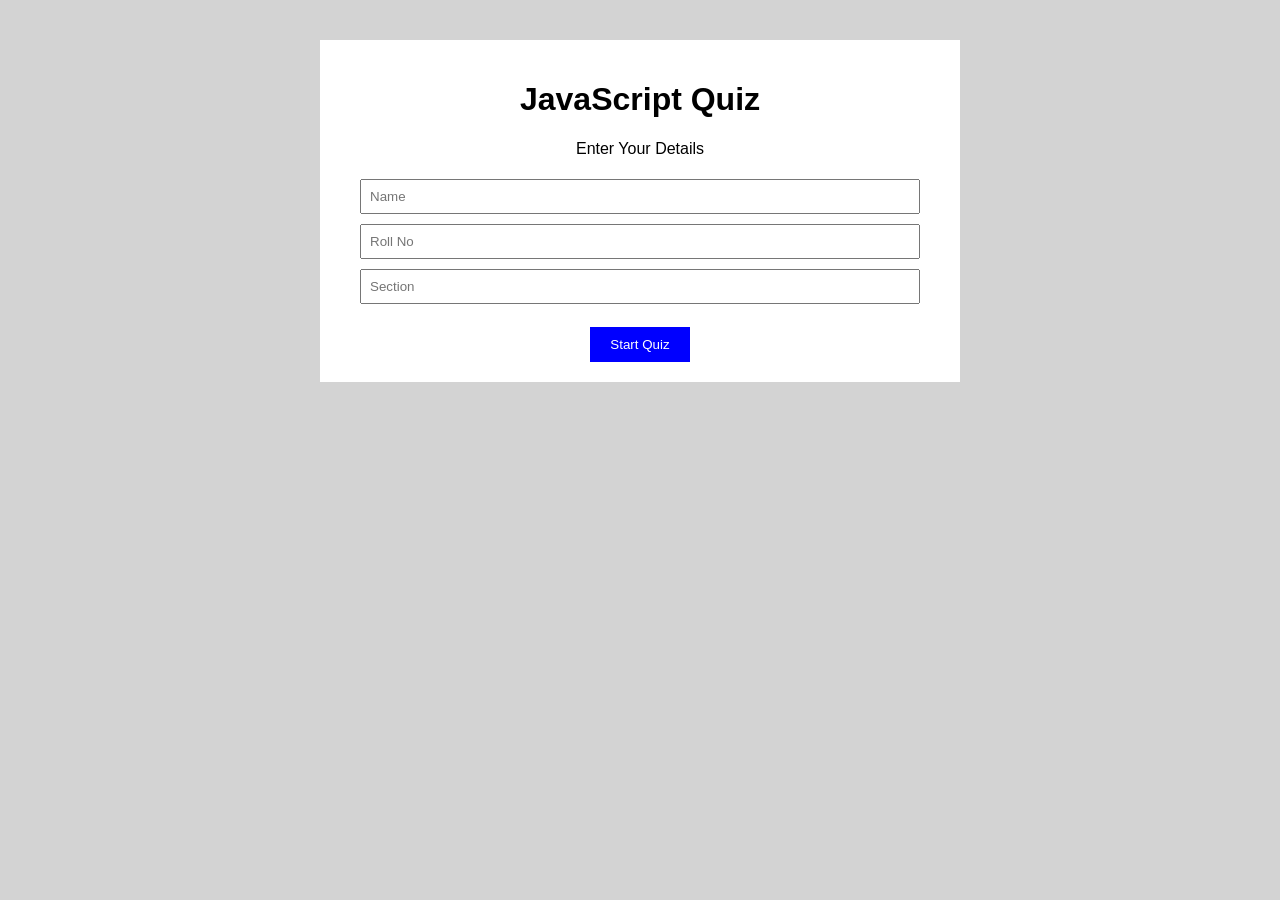
<file: assignment1.html>
<!DOCTYPE html>
<html>
<head>
    <title>JavaScript Quiz</title>

    <style>
        body {
            font-family: Arial;
            background-color: lightgray;
            text-align: center;
        }

        .box {
            background-color: white;
            width: 600px;
            margin: 40px auto;
            padding: 20px;
        }

        input[type="text"] {
            width: 90%;
            padding: 8px;
            margin: 5px;
        }

        .question {
            text-align: left;
            margin: 20px;
            padding: 10px;
            border: 1px solid gray;
            display: none;
        }

        button {
            padding: 10px 20px;
            background-color: blue;
            color: white;
            border: none;
        }

        #quiz {
            display: none;
        }

        #result {
            display: none;
        }
    </style>
</head>

<body>

    <div class="box">

        <!-- Student Details -->

        <div id="studentForm">

            <h1>JavaScript Quiz</h1>

            <p>Enter Your Details</p>

            <input type="text" id="name" placeholder="Name">
            <br>

            <input type="text" id="roll" placeholder="Roll No">
            <br>

            <input type="text" id="section" placeholder="Section">
            <br><br>

            <button onclick="startQuiz()">Start Quiz</button>

        </div>


        <!-- Quiz -->

        <div id="quiz">

            <h1>Quiz</h1>

            <!-- Question 1 -->

            <div class="question" id="question1">

                <p><b>1. Which language is used to make a webpage interactive?</b></p>

                <input type="radio" name="q1" value="A"> HTML
                <br>

                <input type="radio" name="q1" value="B"> CSS
                <br>

                <input type="radio" name="q1" value="C"> JavaScript
                <br>

                <input type="radio" name="q1" value="D"> SQL
                <br><br>

                <button onclick="nextQ1()">Next Question</button>

            </div>


            <!-- Question 2 -->

            <div class="question" id="question2">

                <p><b>2. Which symbol is used for a single-line comment in JavaScript?</b></p>

                <input type="radio" name="q2" value="A"> //
                <br>

                <input type="radio" name="q2" value="B"> ##
                <br>

                <input type="radio" name="q2" value="C"> **
                <br>

                <input type="radio" name="q2" value="D"> &lt;!-- --&gt;
                <br><br>

                <button onclick="nextQ2()">Next Question</button>

            </div>


            <!-- Question 3 -->

            <div class="question" id="question3">

                <p><b>3. Which keyword is used to declare a variable?</b></p>

                <input type="radio" name="q3" value="A"> var
                <br>

                <input type="radio" name="q3" value="B"> print
                <br>

                <input type="radio" name="q3" value="C"> display
                <br>

                <input type="radio" name="q3" value="D"> show
                <br><br>

                <button onclick="nextQ3()">Next Question</button>

            </div>


            <!-- Question 4 -->

            <div class="question" id="question4">

                <p><b>4. Which function displays output in the console?</b></p>

                <input type="radio" name="q4" value="A"> print()
                <br>

                <input type="radio" name="q4" value="B"> console.log()
                <br>

                <input type="radio" name="q4" value="C"> display()
                <br>

                <input type="radio" name="q4" value="D"> output()
                <br><br>

                <button onclick="nextQ4()">Next Question</button>

            </div>


            <!-- Question 5 -->

            <div class="question" id="question5">

                <p><b>5. Which function is used to show a popup message?</b></p>

                <input type="radio" name="q5" value="A"> message()
                <br>

                <input type="radio" name="q5" value="B"> popup()
                <br>

                <input type="radio" name="q5" value="C"> alert()
                <br>

                <input type="radio" name="q5" value="D"> show()
                <br><br>

                <button onclick="submitQuiz()">Submit Quiz</button>

            </div>

        </div>


        <!-- Result -->

        <div id="result">

            <h1>Quiz Result</h1>

            <p id="details"></p>

            <h2 id="marks"></h2>

        </div>

    </div>


    <script>

        // Start Quiz

        function startQuiz() {

            let name = document.getElementById("name").value;
            let roll = document.getElementById("roll").value;
            let section = document.getElementById("section").value;

            if (name == "" || roll == "" || section == "") {

                alert("Please enter all details");

                return;
            }

            document.getElementById("studentForm").style.display = "none";

            document.getElementById("quiz").style.display = "block";

            document.getElementById("question1").style.display = "block";
        }


        // Question 1

        function nextQ1() {

            document.getElementById("question1").style.display = "none";

            document.getElementById("question2").style.display = "block";
        }


        // Question 2

        function nextQ2() {

            document.getElementById("question2").style.display = "none";

            document.getElementById("question3").style.display = "block";
        }


        // Question 3

        function nextQ3() {

            document.getElementById("question3").style.display = "none";

            document.getElementById("question4").style.display = "block";
        }


        // Question 4

        function nextQ4() {

            document.getElementById("question4").style.display = "none";

            document.getElementById("question5").style.display = "block";
        }


        // Submit Quiz

        function submitQuiz() {

            let score = 0;


            let q1 = document.querySelector('input[name="q1"]:checked');

            if (q1 != null && q1.value == "C") {
                score++;
            }


            let q2 = document.querySelector('input[name="q2"]:checked');

            if (q2 != null && q2.value == "A") {
                score++;
            }


            let q3 = document.querySelector('input[name="q3"]:checked');

            if (q3 != null && q3.value == "A") {
                score++;
            }


            let q4 = document.querySelector('input[name="q4"]:checked');

            if (q4 != null && q4.value == "B") {
                score++;
            }


            let q5 = document.querySelector('input[name="q5"]:checked');

            if (q5 != null && q5.value == "C") {
                score++;
            }


            let name = document.getElementById("name").value;
            let roll = document.getElementById("roll").value;
            let section = document.getElementById("section").value;


            document.getElementById("quiz").style.display = "none";

            document.getElementById("result").style.display = "block";


            document.getElementById("details").innerText =
                "Name: " + name +
                " | Roll No: " + roll +
                " | Section: " + section;


            document.getElementById("marks").innerText =
                "Marks: " + score + " / 5";
        }

    </script>

</body>
</html>



<div id="question1">




<div id="question1">
</file>
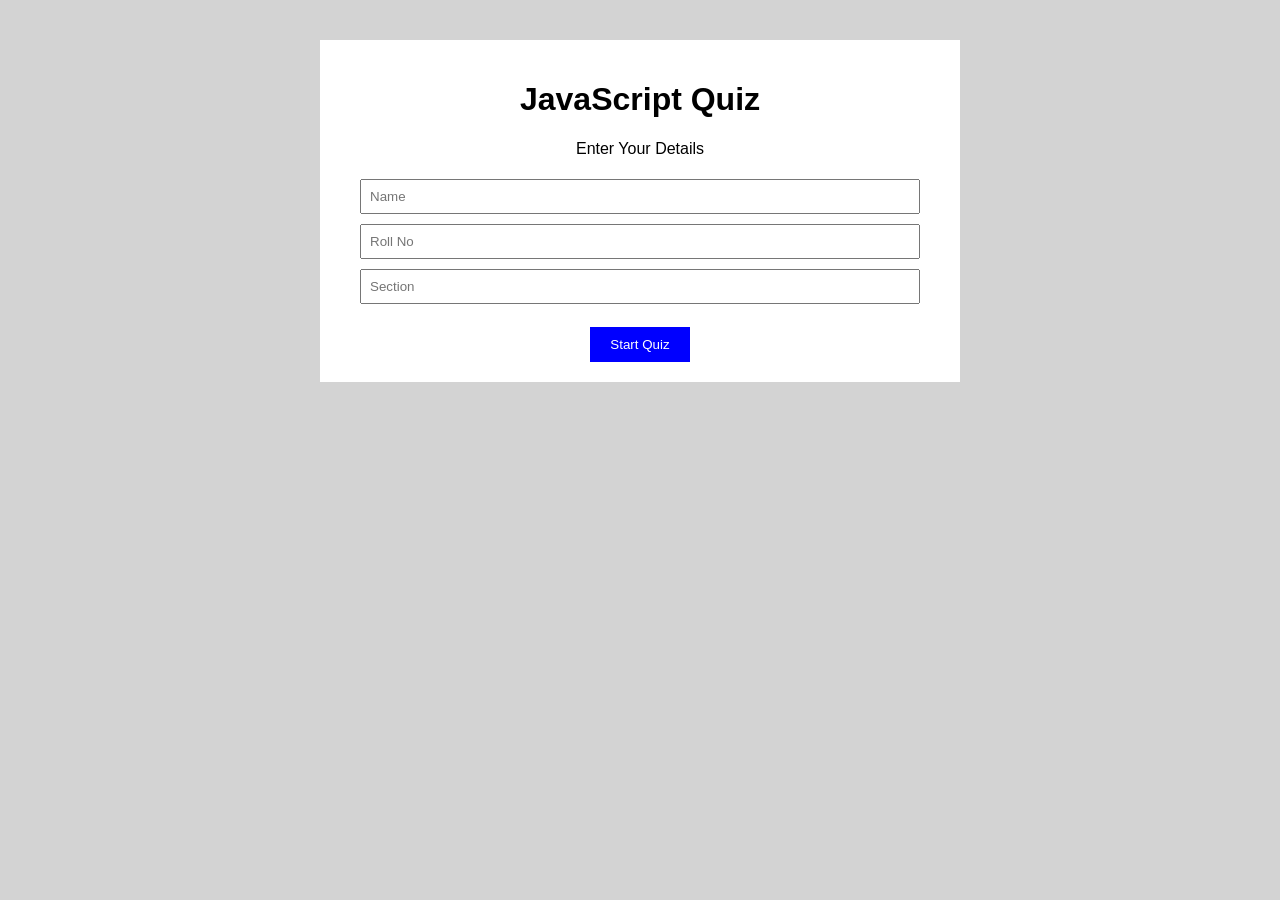
<file: assignment1SiyaSection1.html>
<!DOCTYPE html>
<html>
<head>
    <title>JavaScript Quiz</title>

    <style>
        body {
            font-family: Arial;
            background-color: lightgray;
            text-align: center;
        }

        .box {
            background-color: white;
            width: 600px;
            margin: 40px auto;
            padding: 20px;
        }

        input[type="text"] {
            width: 90%;
            padding: 8px;
            margin: 5px;
        }

        .question {
            text-align: left;
            margin: 20px;
            padding: 10px;
            border: 1px solid gray;
        }

        button {
            padding: 10px 20px;
            background-color: blue;
            color: white;
            border: none;
        }

        #quiz {
            display: none;
        }

        #result {
            display: none;
        }
    </style>
</head>

<body>

    <div class="box">

        <!-- Student Details -->

        <div id="studentForm">

            <h1>JavaScript Quiz</h1>

            <p>Enter Your Details</p>

            <input type="text" id="name" placeholder="Name">
            <br>

            <input type="text" id="roll" placeholder="Roll No">
            <br>

            <input type="text" id="section" placeholder="Section">
            <br><br>

            <button onclick="startQuiz()">Start Quiz</button>

        </div>


        <!-- Quiz -->

        <div id="quiz">

            <h1>Quiz</h1>

            <div class="question">

                <p><b>1. Which language is used to make a webpage interactive?</b></p>

                <input type="radio" name="q1" value="A"> HTML
                <br>

                <input type="radio" name="q1" value="B"> CSS
                <br>

                <input type="radio" name="q1" value="C"> JavaScript
                <br>

                <input type="radio" name="q1" value="D"> SQL

            </div>


            <div class="question">

                <p><b>2. Which symbol is used for a single-line comment in JavaScript?</b></p>

                <input type="radio" name="q2" value="A"> //
                <br>

                <input type="radio" name="q2" value="B"> ##
                <br>

                <input type="radio" name="q2" value="C"> **
                <br>

                <input type="radio" name="q2" value="D"> &lt;!-- --&gt;

            </div>


            <div class="question">

                <p><b>3. Which keyword is used to declare a variable?</b></p>

                <input type="radio" name="q3" value="A"> var
                <br>

                <input type="radio" name="q3" value="B"> print
                <br>

                <input type="radio" name="q3" value="C"> display
                <br>

                <input type="radio" name="q3" value="D"> show

            </div>


            <div class="question">

                <p><b>4. Which function displays output in the console?</b></p>

                <input type="radio" name="q4" value="A"> print()
                <br>

                <input type="radio" name="q4" value="B"> console.log()
                <br>

                <input type="radio" name="q4" value="C"> display()
                <br>

                <input type="radio" name="q4" value="D"> output()

            </div>


            <div class="question">

                <p><b>5. Which function is used to show a popup message?</b></p>

                <input type="radio" name="q5" value="A"> message()
                <br>

                <input type="radio" name="q5" value="B"> popup()
                <br>

                <input type="radio" name="q5" value="C"> alert()
                <br>

                <input type="radio" name="q5" value="D"> show()

            </div>


            <button onclick="submitQuiz()">Submit Quiz</button>

        </div>


        <!-- Result -->

        <div id="result">

            <h1>Quiz Result</h1>

            <p id="details"></p>

            <h2 id="marks"></h2>

        </div>

    </div>


    <script>

        function startQuiz() {

            let name = document.getElementById("name").value;
            let roll = document.getElementById("roll").value;
            let section = document.getElementById("section").value;

            if (name == "" || roll == "" || section == "") {

                alert("Please enter all details");

                return;
            }

            document.getElementById("studentForm").style.display = "none";

            document.getElementById("quiz").style.display = "block";
        }


        function submitQuiz() {

            let score = 0;


            // Question 1
            let q1 = document.querySelector('input[name="q1"]:checked');

            if (q1 != null && q1.value == "C") {
                score++;
            }


            // Question 2
            let q2 = document.querySelector('input[name="q2"]:checked');

            if (q2 != null && q2.value == "A") {
                score++;
            }


            // Question 3
            let q3 = document.querySelector('input[name="q3"]:checked');

            if (q3 != null && q3.value == "A") {
                score++;
            }


            // Question 4
            let q4 = document.querySelector('input[name="q4"]:checked');

            if (q4 != null && q4.value == "B") {
                score++;
            }


            // Question 5
            let q5 = document.querySelector('input[name="q5"]:checked');

            if (q5 != null && q5.value == "C") {
                score++;
            }


            let name = document.getElementById("name").value;
            let roll = document.getElementById("roll").value;
            let section = document.getElementById("section").value;


            document.getElementById("quiz").style.display = "none";

            document.getElementById("result").style.display = "block";


            document.getElementById("details").innerText =
                "Name: " + name +
                " | Roll No: " + roll +
                " | Section: " + section;


            document.getElementById("marks").innerText =
                "Marks: " + score + " / 5";

        }

    </script>

</body>
</html>
</file>
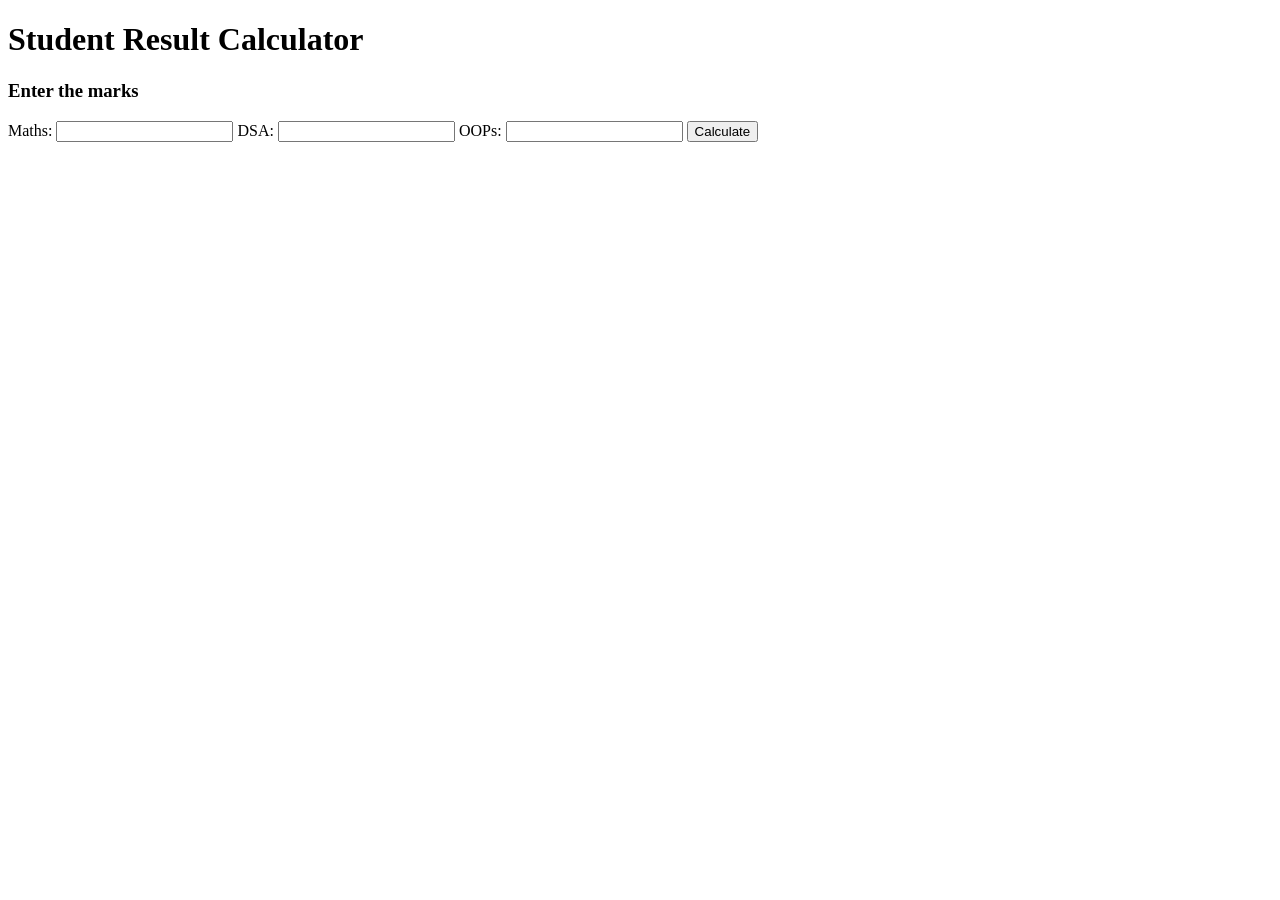
<file: DAY1/resultcalculator.htm>
<!DOCTYPE html>
<html lang="en">
<head>
    <meta charset="UTF-8">
    <meta name="viewport" content="width=device-width, initial-scale=1.0">
    <title>Result calculator</title>
</head>
<body>
    <h1>Student Result Calculator</h1>
    <div class="mainbody">
        <h3>Enter the marks</h3>
        <label for="maths">Maths:</label>
        <input type="number" id="maths">
        <label for="maths">DSA:</label>
        <input type="number" id="dsa">
        <label for="maths">OOPs:</label>
        <input type="number" id="oops">

        <button onclick="calculateResult()">Calculate</button>
        <div id="resultArea"></div>
    </div>

    <script src="resultcalculator.js"></script>
</body>
</html>
</file>
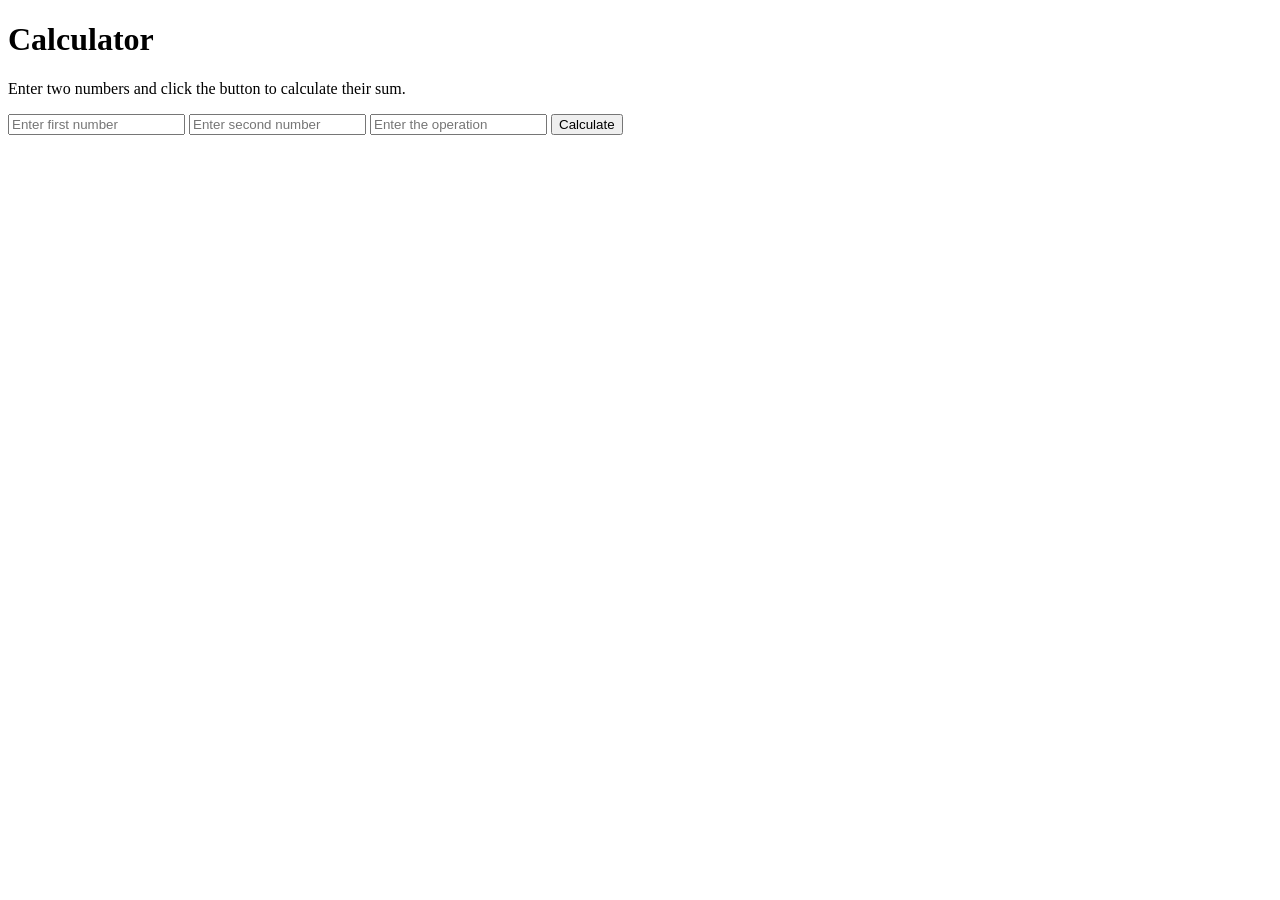
<file: DAY2/calculator.html>
<!DOCTYPE html>
<html lang="en">
<head>
    <meta charset="UTF-8">
    <meta name="viewport" content="width=device-width, initial-scale=1.0">
    <title>Calculator</title>
</head>
<body>
    <div>
        <h1>Calculator</h1>
        <p>Enter two numbers and click the button to calculate their sum.</p>
        <input type="number" id="num1" placeholder="Enter first number">
        <input type="number" id="num2" placeholder="Enter second number">   
        <input type="number" id="operation" placeholder="Enter the operation">

        <button id="calculateBtn" onclick="calculateSum()">Calculate</button>
    </div>

    <script src="calculator.js"></script>
</body>
</html>
</file>
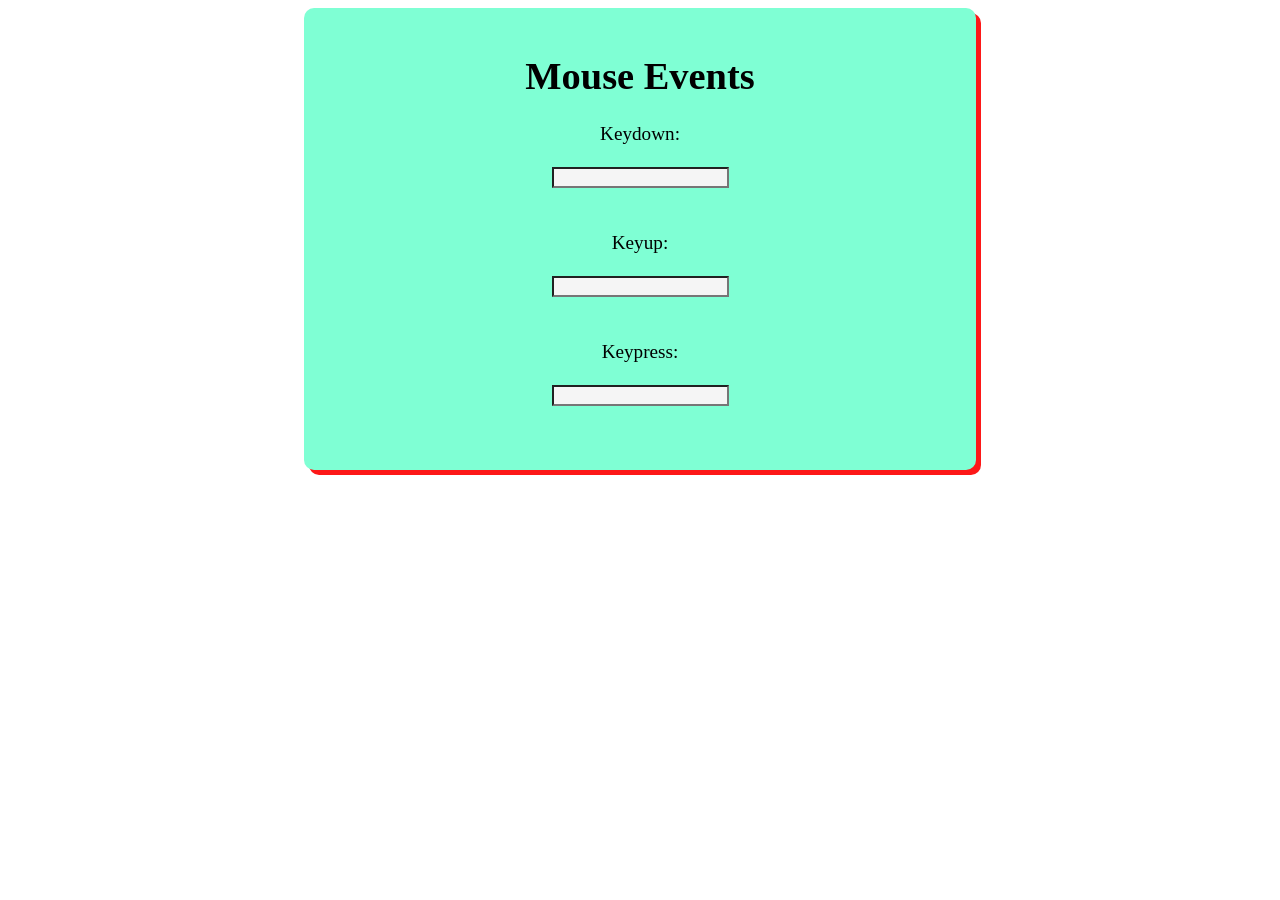
<file: DAY4/keyboard.html>
<!DOCTYPE html>
<html lang="en">
<head>
    <meta charset="UTF-8">
    <meta name="viewport" content="width=device-width, initial-scale=1.0">
    <title>Keyboard Events</title>
    <style>
        #event-container{
            background-color: aquamarine;
            color: black;
            margin: auto;
            height: auto;
            width: 50%;
            padding: 20px;
            border-radius: 10px;
            box-shadow: 5px 5px  rgb(253, 24, 24);
            
            
        }
        form{
            display: flex;
            flex-wrap: wrap;
            flex-direction: column;
            justify-content: center;
            align-items: center;
            font-size: larger;
            text-overflow: none;
        }
        #what1, #what2, #what3{
            background-color: whitesmoke;
        }
    </style>
    
    </html>
<body>

<div id="event-container"> 
            
    <!-- <form action="">
         <h1 >Mouse Events</h1>
        <label for="">Keydown:</label><br>
        <input type="text" onkeydown="eventcall()" id="what1"><br><br>
        <label for="">Keyup:</label><br>
        <input type="text" onkeyup="eventcall()" id="what2"><br><br>
        <label for="">Keypress:</label><br>
        <input type="text" onkeypress="eventcall()" id="what3"><br><br>

    </form> -->

    <!-- <form action="">
         <h1 >Mouse Events</h1>
        <label for="">Keydown:</label><br>
        <input type="text" onkeydown="alert(this.value)" id="what1"><br><br>
        <label for="">Keyup:</label><br>
        <input type="text" onkeyup="alert(this.value)" id="what2"><br><br>
        <label for="">Keypress:</label><br>
        <input type="text" onkeypress="alert(this.value)" id="what3"><br><br>

    </form> -->
    <form action="" id="whatpapa">
        
        <h1>Mouse Events</h1>
        <label for="">Keydown:</label><br>
        <input type="text" onkeydown="document.getElementById('whatpapa').style.background=this.value" id="what1"><br><br>
        <label for="">Keyup:</label><br>
        <input type="text" onkeyup="document.getElementById('what2').style.background=this.value" id="what2"><br><br>
        <label for="">Keypress:</label><br>
        <input type="text" onkeypress ="document.getElementById('what3').style.background=this.value" id="what3"><br><br>

    </form>
</div>
    

<script src="script.js"></script>
</body>
</html>
</file>
